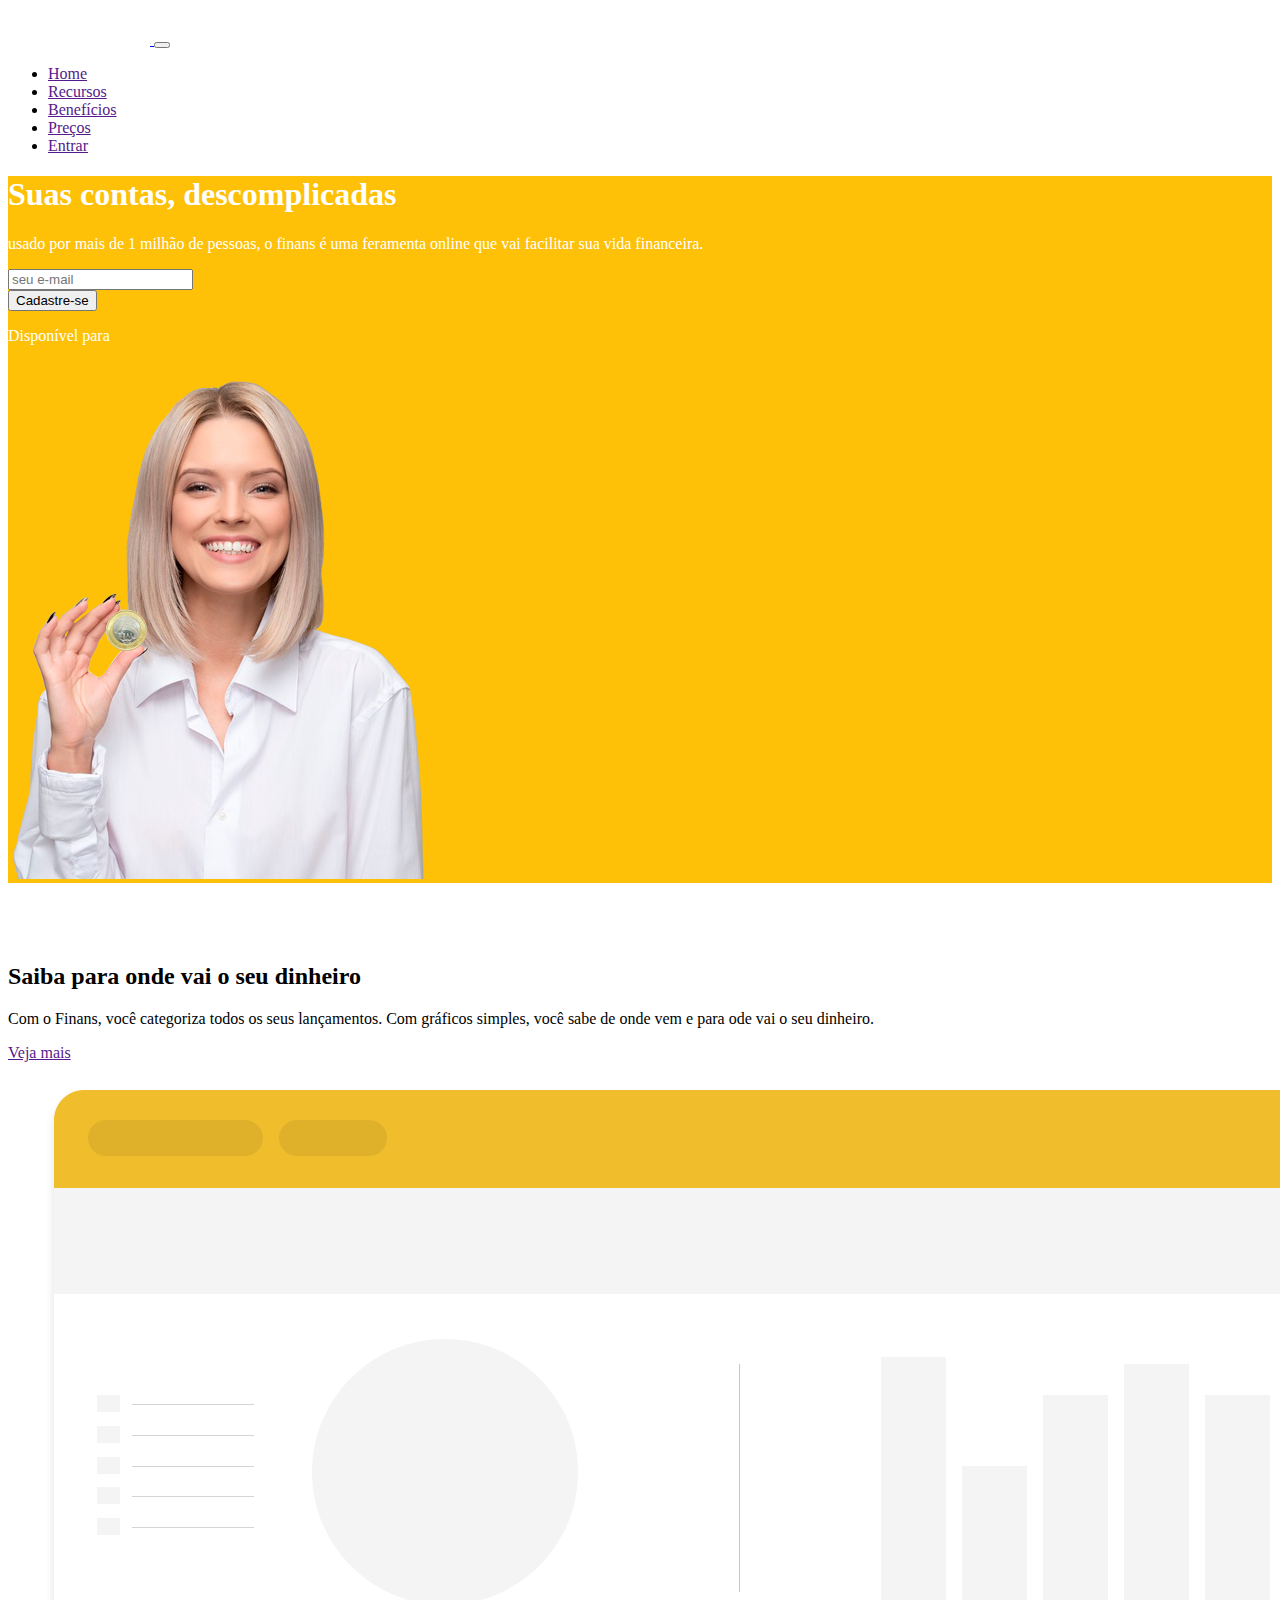
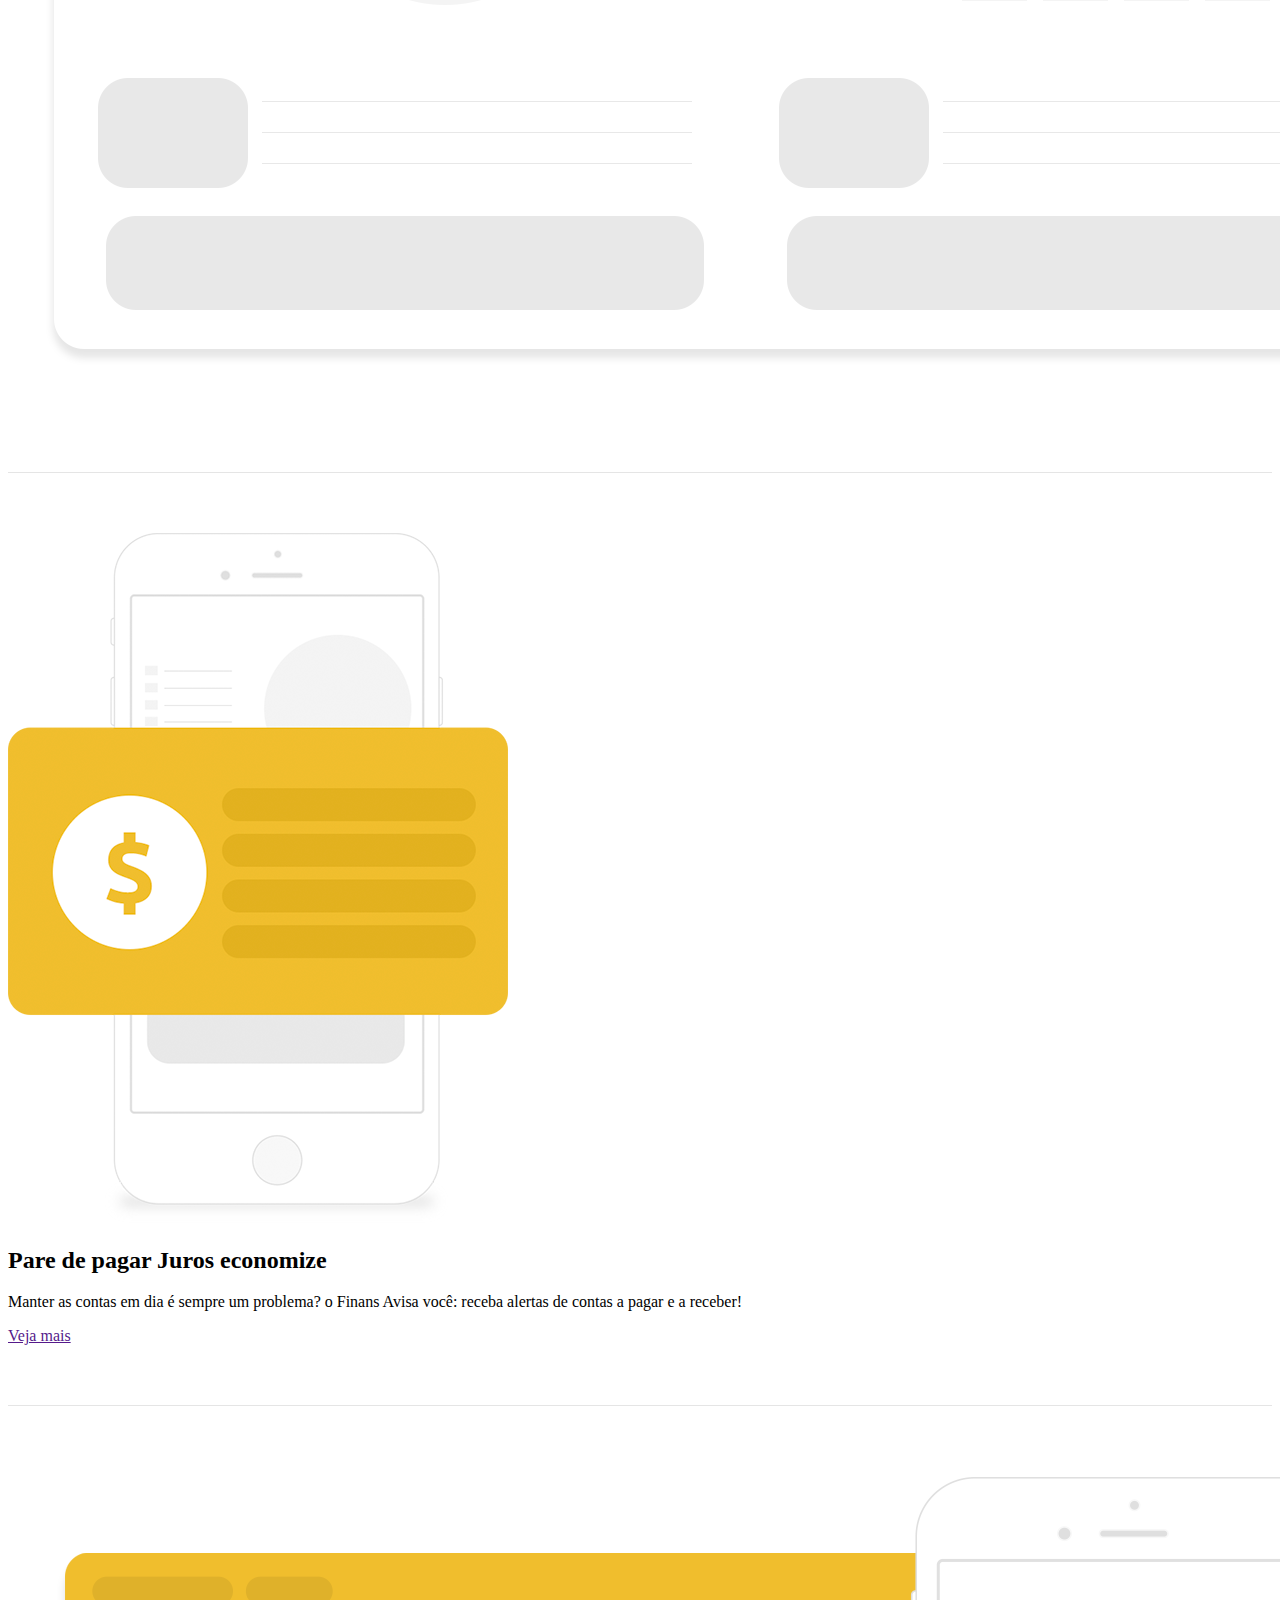
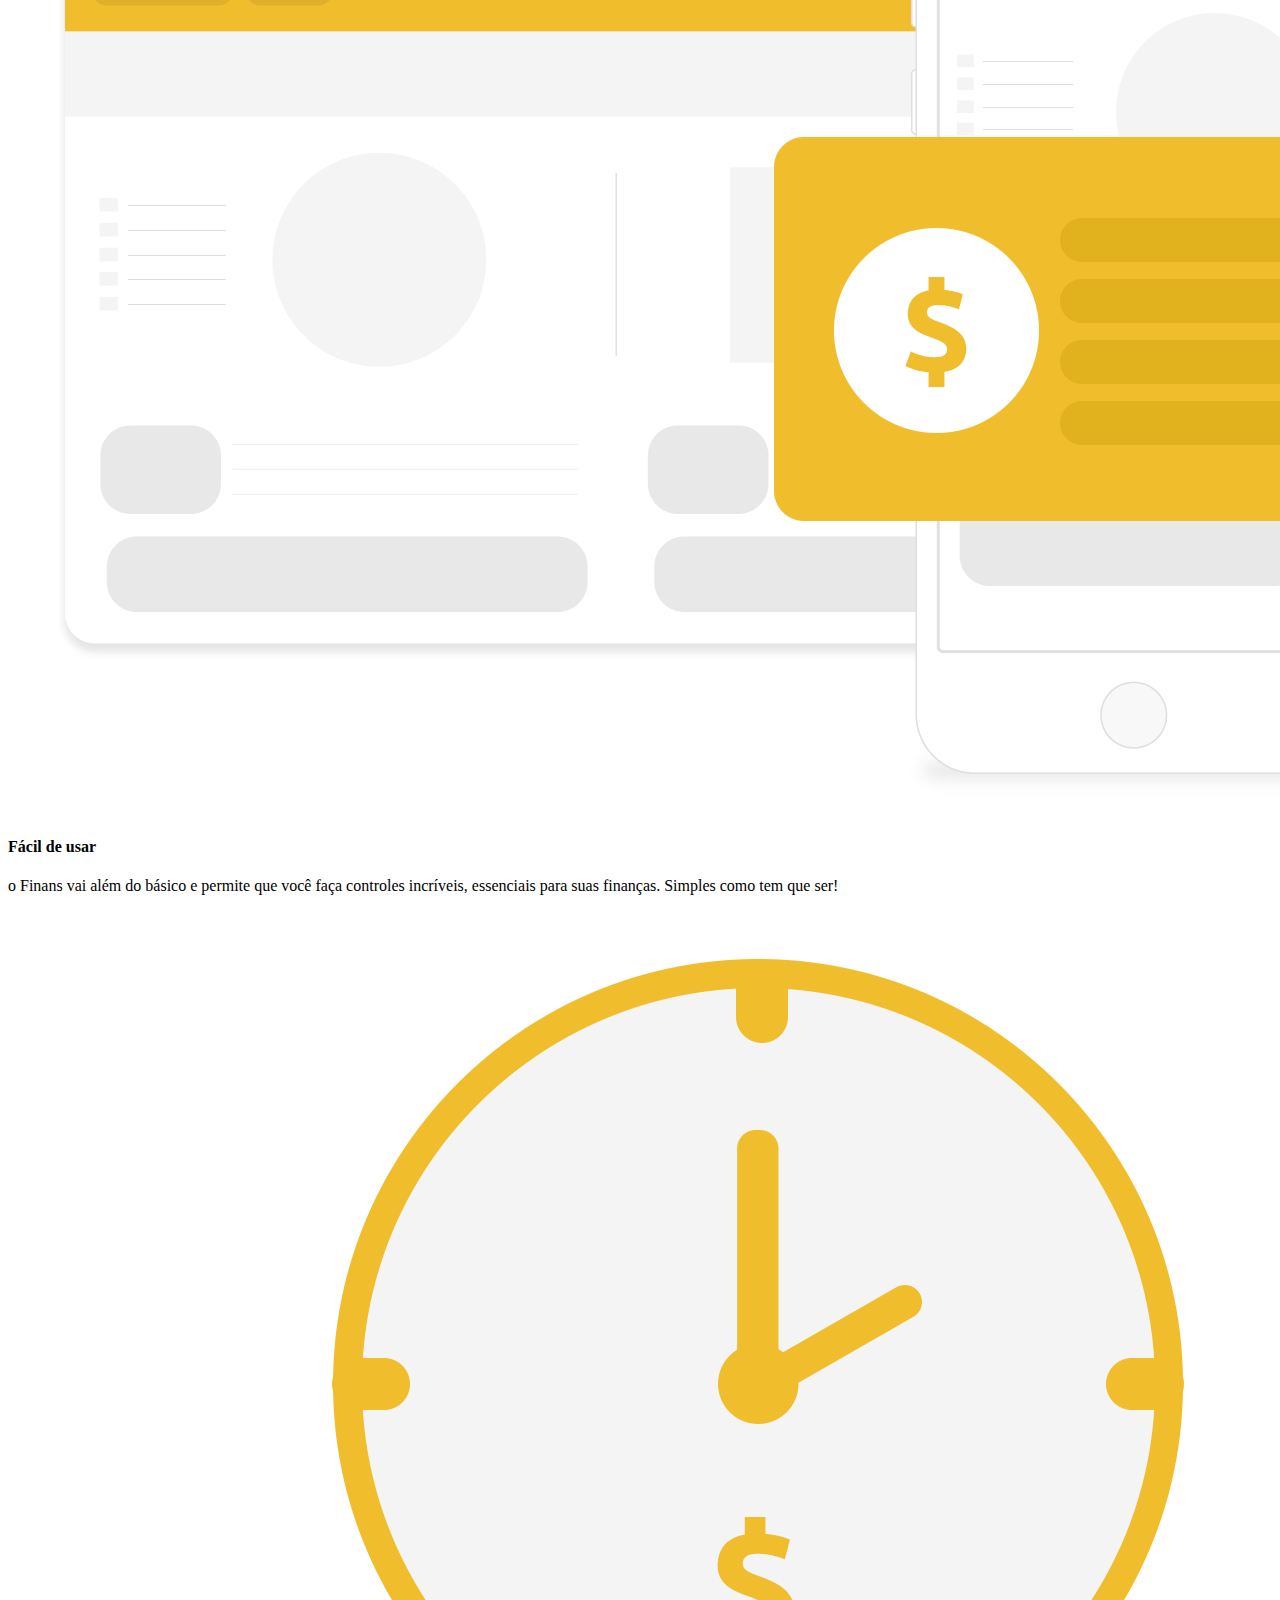
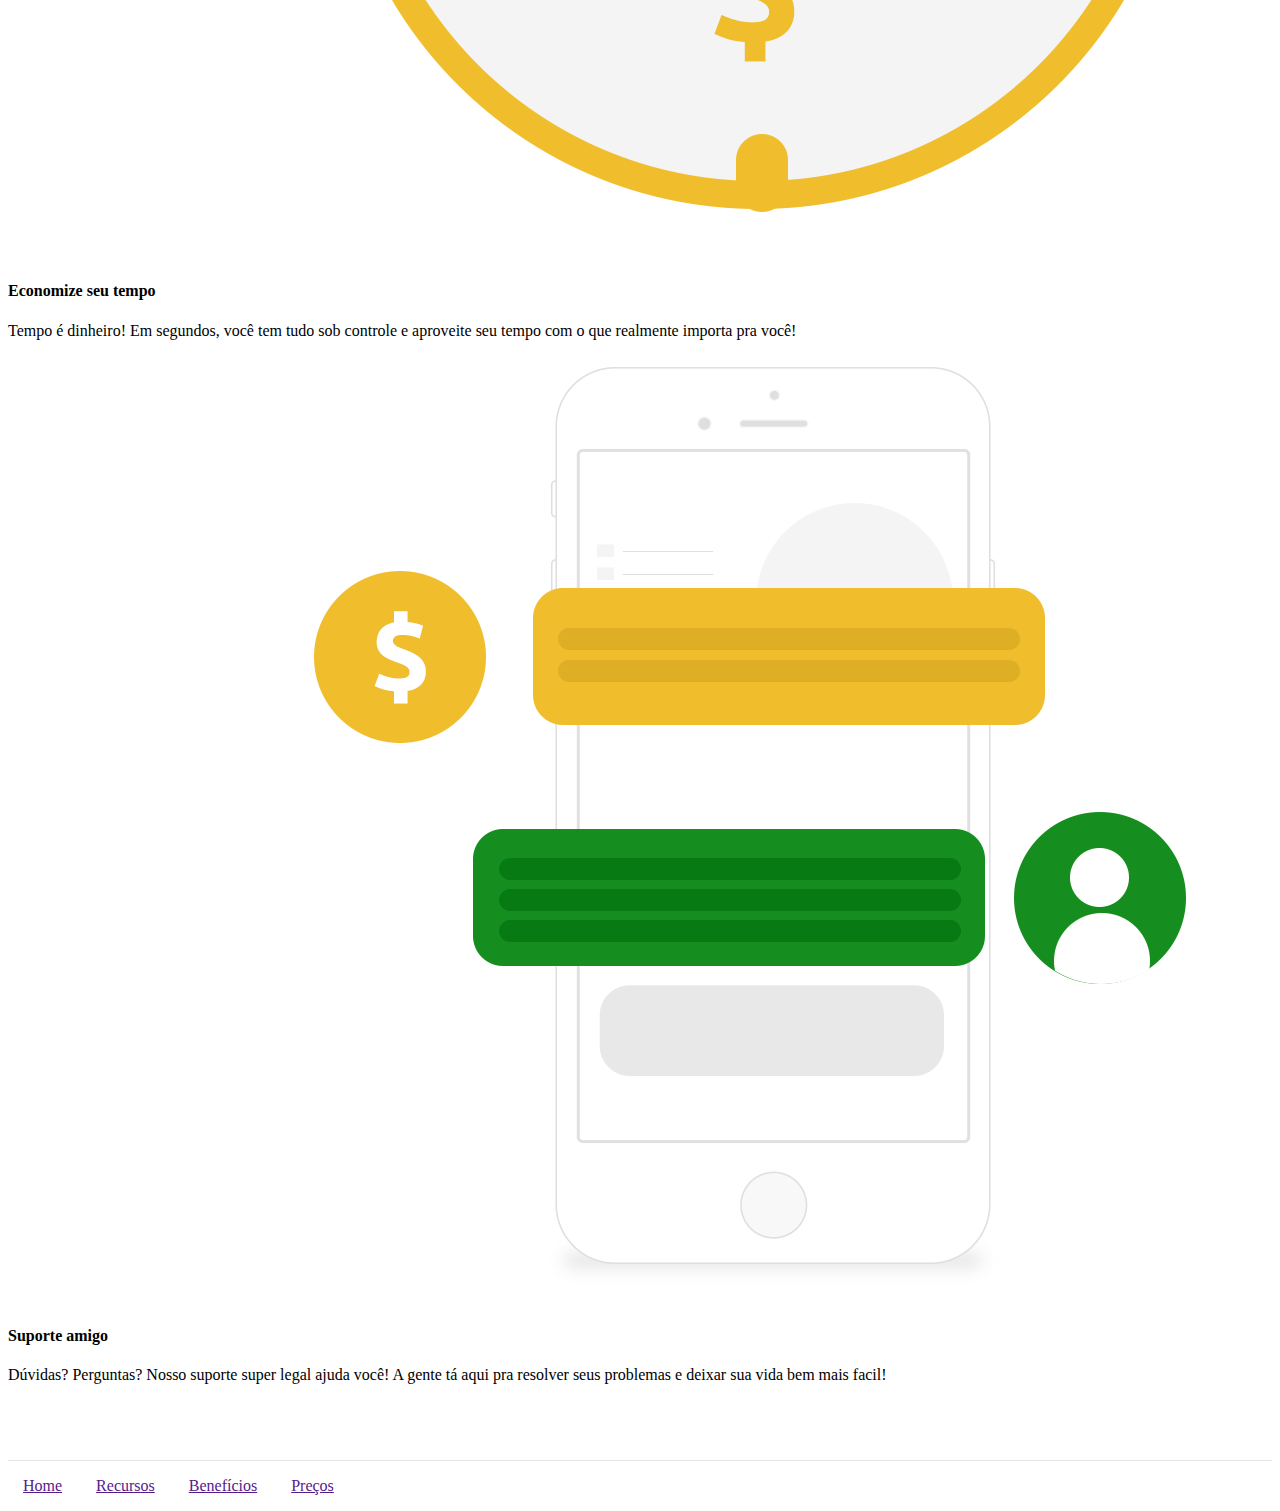
<file: Projeto Finans/index.html>
<!DOCTYPE html>
<html lang="pt-br">
  <head>
    <!-- Meta tags Obrigatórias -->
    <meta charset="utf-8">
    <meta name="viewport" content="width=device-width, initial-scale=1, shrink-to-fit=no">

    <!-- Bootstrap CSS -->
    <link rel="stylesheet" href="https://stackpath.bootstrapcdn.com/bootstrap/4.1.3/css/bootstrap.min.css" integrity="sha384-MCw98/SFnGE8fJT3GXwEOngsV7Zt27NXFoaoApmYm81iuXoPkFOJwJ8ERdknLPMO" crossorigin="anonymous">

    <!-- Font Awesome -->
    <link rel="stylesheet" href="https://use.fontawesome.com/releases/v5.3.1/css/all.css" integrity="sha384-mzrmE5qonljUremFsqc01SB46JvROS7bZs3IO2EmfFsd15uHvIt+Y8vEf7N7fWAU" crossorigin="anonymous">


    <!-- estilo customizado -->

    <link rel="stylesheet" type="text/css" href="css/estilo.css">

    <title>Finans - finanças pessoais</title>
  </head>
  <body>
    
    <header> <!-- inicio cabecalho -->
      <nav class="navbar navbar-expand-sm navbar-light bg-warning">
        <div class="container">

      <a href="#" class="navbar-brand">
        <img src="img/logo.png" width="142">
      </a>

      <button class="navbar-toggler" data-toggle="collapse" data-target="#nav-principal">
        <span class="navbar-toggler-icon"></span>
      </button>

      <div class="collapse navbar-collapse" id="nav-principal">
        <ul class="navbar-nav ml-auto">
          <li class="nav-item">
            <a href="" class="nav-link"> Home</a>
          </li>
          <li class="nav-item">
            <a href="" class="nav-link"> Recursos</a>
          </li>
          <li class="nav-item">
            <a href="" class="nav-link"> Benefícios</a>
          </li>
          <li class="nav-item">
            <a href="" class="nav-link"> Preços</a>
          </li>
          <li class="nav-item">
            <a href="" class="btn btn-outline-light ml-4"> Entrar</a>
          </li>


        </ul>
        
      </div>
      
    </div>
      </nav>
    </header><!-- fim do cabecalho -->

    <section id="home"> <!--inicio da seção home -->
      <div class="container">
        <div class="row">
          <div class="col-md-6 d-flex"><!-- inicio textos da seção -->
            <div class="align-self-center"> 
            <h1 class="display-4">  Suas contas, descomplicadas</h1>
            <p>
              usado por mais de 1 milhão de pessoas, o finans é uma feramenta online que vai facilitar sua vida financeira.
            </p>

            <form class=" mt-4 mb-4">
              <div class="input-group input-group-lg">
                <input type="text" placeholder="seu e-mail" class="form-control">
                <div class="input-group-append">
                  <button type="button" class="btn btn-primary"> Cadastre-se</button>
                </div>
                
              </div>
            </form>

            <p> Disponível para
              <a href="" class="btn btn-outline-light">
                <i class="fab fa-android fa-lg"></i>
              </a>
              <a href="" class="btn btn-outline-light">
              <i class="fab fa-apple"></i>  
              </a>
            </p>

            </div>
          </div><!--/Fim textos da seção -->
          <div class="col-md-6 d-none d-md-block">
            <img src="img/capa-mulher.png">
          </div>
        </div>
      </div>
      
    </section> <!--/fim da seção home -->

    <section class="caixa"><!--/ inicio da seção saiba -->

      <div class="container">
        <div class="row">
          <div class="col-md-6 d-flex">
            <div class="align-self-center">
             <h2> Saiba para onde vai o seu dinheiro</h2>
             <p>
               Com o Finans, você categoriza todos os seus lançamentos.
               Com gráficos simples, você sabe de onde vem e para ode vai o seu dinheiro.
             </p>
             <a href=""class="btn btn-primary">Veja mais</a>
            </div>
          </div>
          <div class="col-md-6">
           <img src="img/saiba.png" class="img-fluid">
          </div>
        </div>
      </div>
      
    </section> <!--/ Fim da seção saiba -->

     <section class="caixa"><!--/ 2 inicio da seção Juros Economize -->

      <div class="container">
        <div class="row">
          <div class="col-md-6">
           <img src="img/juros.png" class="img-fluid">
          </div>
          <div class="col-md-6 d-flex">
            <div class="align-self-center">
             <h2> Pare de pagar Juros economize</h2>
             <p>
               Manter as contas em dia é sempre um problema? o Finans Avisa você: receba alertas de contas a pagar e a receber!
             </p>
             <a href=""class="btn btn-primary">Veja mais</a>
            </div>
          </div>
        </div>
      </div>
      
    </section> <!--/ 2 Fim da seção Juros Economize -->

    <section class="caixa"><!--/ 3 inicio da seção Recursos -->
      <div class="container">
        <div class="row">
          <div class="col-md-4">
          <img src="img/facil.png" class="img-fluid">
          <h4> Fácil de usar</h4>
          <p>
            o Finans vai além do básico e permite que você faça  controles incríveis, essenciais para suas finanças. Simples como tem que ser!
          </p>
        </div>
        <div class="col-md-4">
         <img src="img/economize.png" class="img-fluid">
          <h4> Economize seu tempo</h4>
          <p>
            Tempo é dinheiro! Em segundos, você tem tudo sob controle e aproveite seu tempo com o que realmente importa pra você!
          </p>
        </div>
        <div class="col-md-4">
          <img src="img/suporte.png" class="img-fluid">
          <h4> Suporte amigo</h4>
          <p>
            Dúvidas? Perguntas? Nosso suporte super legal ajuda você! A gente tá aqui pra resolver seus problemas e deixar sua vida bem mais facil!
          </p>
        </div>
        </div>
      </div>
      
    </section> <!--/ 3 Fim da seção Recursos -->

    <footer class="mt-4 mb-4">
      <div class="container">
        <div class="row">
          <div class="col-md-8"> 
            <p>
              <a href="">Home</a>
              <a href="">Recursos</a>
              <a href="">Benefícios</a>
              <a href="">Preços</a>
            </p>
          </div>
          <div class="col-md-4 d-flex justify-content-end">
            <a href="" class="btn btn-outline-dark ">
                <i class="fab fa-facebook fa-lg"></i>
              </a>
              <a href="" class="btn btn-outline-dark ml-2">
                <i class="fab fa-twitter fa-lg"></i>
              </a>
              <a href=""class="btn btn-outline-dark ml-2">
                <i class="fab fa-instagram fa-lg"></i>
              </a>
              <a href=""class="btn btn-outline-dark ml-2">
                <i class="fab fa-youtube fa-lg"></i>
              </a>

          </div>
          
        </div>
      </div>
    </footer>

    <!-- JavaScript (Opcional) -->
    <!-- jQuery primeiro, depois Popper.js, depois Bootstrap JS -->
    <script src="https://code.jquery.com/jquery-3.3.1.slim.min.js" integrity="sha384-q8i/X+965DzO0rT7abK41JStQIAqVgRVzpbzo5smXKp4YfRvH+8abtTE1Pi6jizo" crossorigin="anonymous"></script>
    <script src="https://cdnjs.cloudflare.com/ajax/libs/popper.js/1.14.3/umd/popper.min.js" integrity="sha384-ZMP7rVo3mIykV+2+9J3UJ46jBk0WLaUAdn689aCwoqbBJiSnjAK/l8WvCWPIPm49" crossorigin="anonymous"></script>
    <script src="https://stackpath.bootstrapcdn.com/bootstrap/4.1.3/js/bootstrap.min.js" integrity="sha384-ChfqqxuZUCnJSK3+MXmPNIyE6ZbWh2IMqE241rYiqJxyMiZ6OW/JmZQ5stwEULTy" crossorigin="anonymous"></script>
  </body>
</html>
</file>
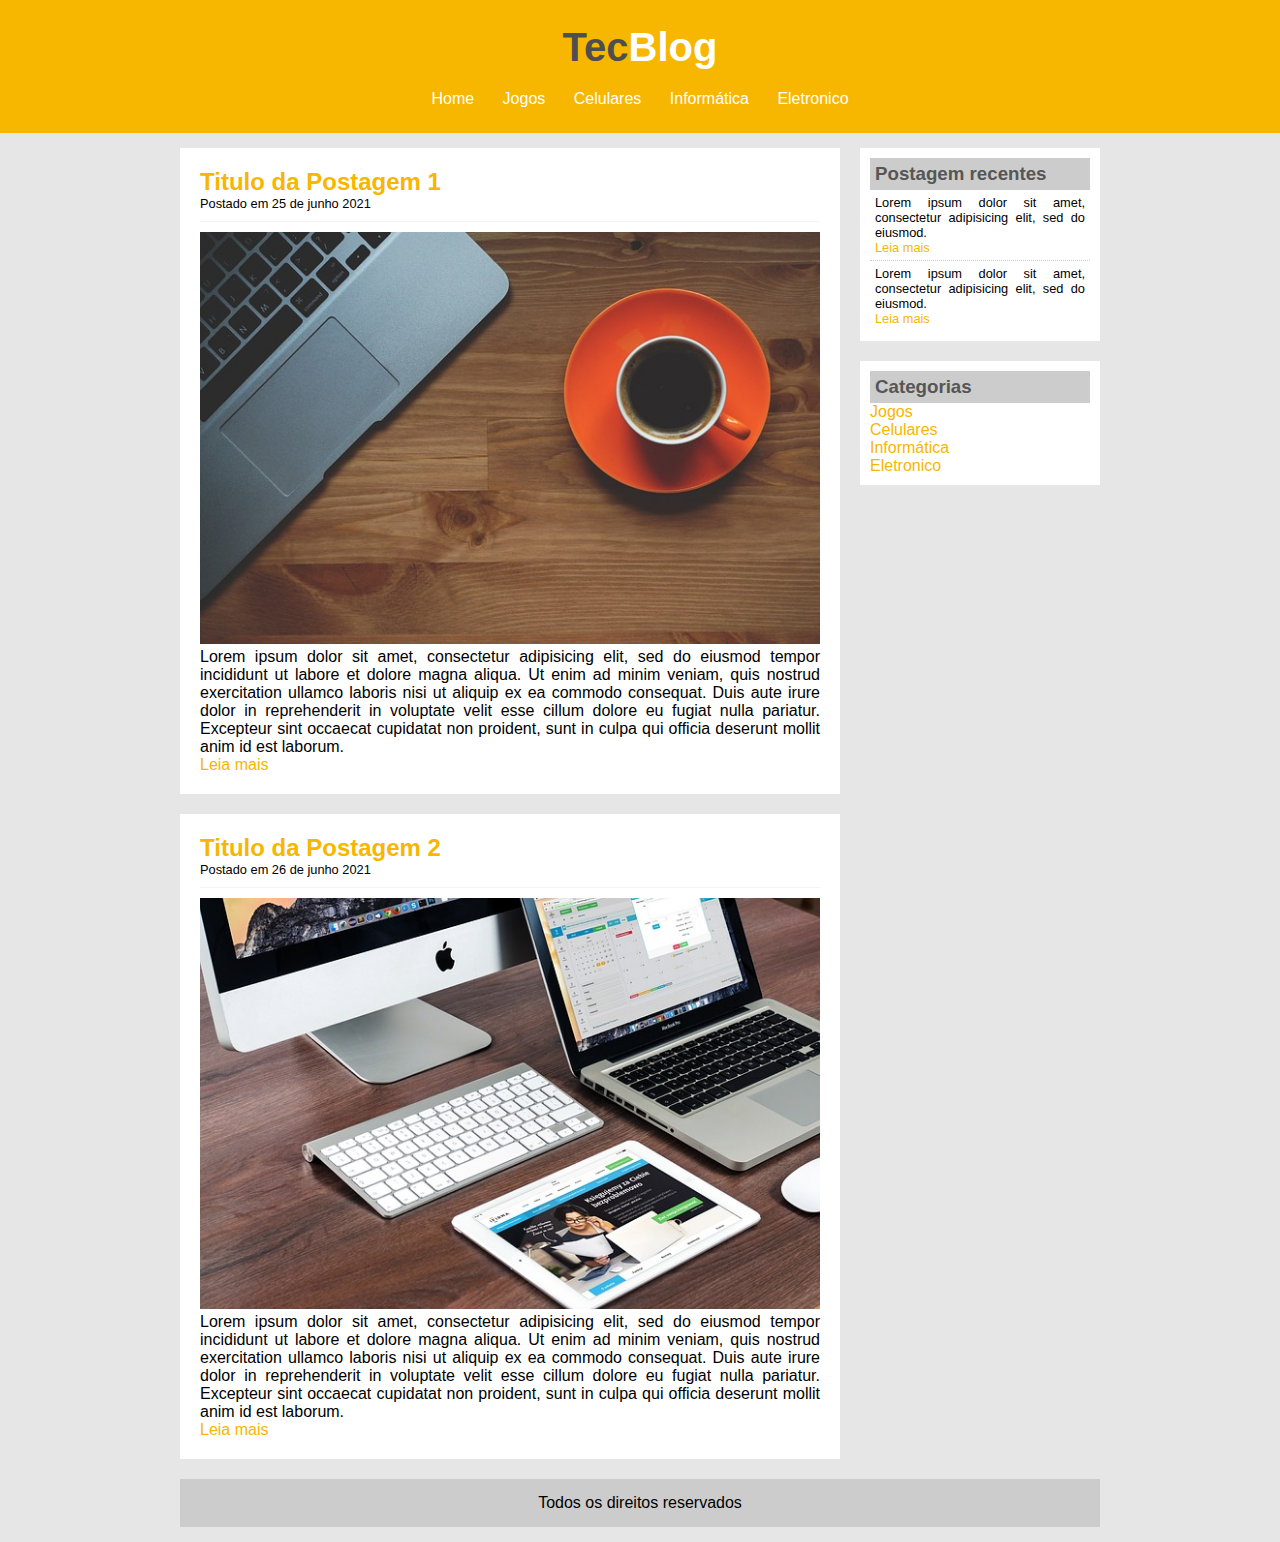
<file: Projeto Tec Blog/index.html>
<!DOCTYPE html>
<html>
<head>
	<meta charset="utf-8">
	<title>TecBlog - O Seu Blog de tecnologia</title>
	<link rel="stylesheet" type="text/css" href="css/estilo.css">
</head>
<body>

	<div id="area-cabecalho"> 
		
		<div id="area-logo"> <h1>Tec<span class="branco">Blog</span></h1>
			
		</div>
		<div id="area-menu">
			<a href="index.html">Home</a>
			<a href="jogos.html">Jogos</a>
			<a href="celulares.html">Celulares</a>
			<a href="informatica.html">Informática</a>
			<a href="eletronicos.html">Eletronico</a>
		</div>

	</div>
	<div id="area-principal">
		<div id="area-postagens">

			<!-- abertura postagem -->
			<div class="postagem">
				<h2>Titulo da Postagem 1</h2>
				<span class="data-postagem">Postado em 25 de junho 2021</span>
				<img width="620px" src="imagens/imagem1.jpg">
				<p>
					Lorem ipsum dolor sit amet, consectetur adipisicing elit, sed do eiusmod
					tempor incididunt ut labore et dolore magna aliqua. Ut enim ad minim veniam,
					quis nostrud exercitation ullamco laboris nisi ut aliquip ex ea commodo
					consequat. Duis aute irure dolor in reprehenderit in voluptate velit esse
					cillum dolore eu fugiat nulla pariatur. Excepteur sint occaecat cupidatat non
					proident, sunt in culpa qui officia deserunt mollit anim id est laborum.
				</p>
				<a href="">Leia mais</a>				
			</div> <!--// fechamento postagem -->

			<!-- abertura postagem -->
			<div class="postagem">
				<h2>Titulo da Postagem 2</h2>
				<span class="data-postagem">Postado em 26 de junho 2021</span>
				<img width="620px" src="imagens/imagem2.jpg">
				<p>
					Lorem ipsum dolor sit amet, consectetur adipisicing elit, sed do eiusmod
					tempor incididunt ut labore et dolore magna aliqua. Ut enim ad minim veniam,
					quis nostrud exercitation ullamco laboris nisi ut aliquip ex ea commodo
					consequat. Duis aute irure dolor in reprehenderit in voluptate velit esse
					cillum dolore eu fugiat nulla pariatur. Excepteur sint occaecat cupidatat non
					proident, sunt in culpa qui officia deserunt mollit anim id est laborum.
				</p>
				<a href="">Leia mais</a>				
			</div> <!--// fechamento postagem -->

		</div>
		<div id="area-lateral">
			<div class="conteudo-lateral">
				<h3>Postagem recentes</h3>

				<div class="postagem-lateral">
				<p>Lorem ipsum dolor sit amet, consectetur adipisicing elit, sed do eiusmod.</p>
				<a href="">Leia mais</a>	
				</div>

				<div class="postagem-lateral" style="border-bottom: none;">
				<p>Lorem ipsum dolor sit amet, consectetur adipisicing elit, sed do eiusmod.</p>
				<a href="">Leia mais</a>	
				</div>
			</div>
			
				<div class="conteudo-lateral">
				<h3>Categorias</h3>

				<a href="jogos.html">Jogos</a><br>
				<a href="celulares.html">Celulares</a><br>
				<a href="informatica.html">Informática</a><br>
				<a href="eletronicos.html">Eletronico</a><br>

				</div>


			

		</div>

		<div id="rodape">
			Todos os direitos reservados
			
		</div>
	</div>	

</body>
</html>
</file>
<file: Projeto Finans/css/estilo.css>
#home {
	background: #ffc107;
	color: white;
}

.caixa {
	padding: 60px 0;
	border-bottom: 1px solid #e5e5e5;
}

footer p a {
	margin: 5px 15px;
}
</file>
<file: Projeto Tec Blog/css/estilo.css>
/* limpar formatações padrão*/
* {
	margin: 0;
	padding: 0;
}

body{
	font-size: 1em;
	font-family:"trebuchet MS",Helvetica, sans-serif;
	background: #e6e6e6;
}


/**** Layout ****/
#area-cabecalho {
	background-color:#f7b600;
	padding: 15px;
	text-align: center;

}

#area-logo, #area-menu{
	padding: 10px;
}

#area-principal{
	width: 920px;
	margin: 0 auto;
	padding: 15px;

}

#area-postagens{
	width: 660px;
	float: left;
	
}

.postagem{
	padding: 20px;
	margin-bottom: 20px;
	background: white;
}

.conteudo-lateral{
	background: white;
	padding: 10px;
	margin-bottom: 20px;
}

.postagem-lateral{
	font-size: 0.8em;
	padding: 5px;
	border-bottom: 1px dotted #CCC;
}

#area-lateral{
	width: 240px;
	float: right;
	
}

#rodape {
	clear: both;
	text-align: center;
	padding: 15px;
	background: #CCC;
}
/**** Formtação do Menu ****/
a{
	text-decoration: none;

}

a:link,a:visited {
	color: #f7b600;	
}
a:hover{
	text-decoration:underline;

}

#area-cabecalho a:link,#area-cabecalho a:visited {
	color: #FFF;
	padding: 8px 12px;

}
#area-cabecalho a:hover{
	color: #f7b600;
	background: #FFF;
	text-decoration: none;
}


/**** Formtações gerais ****/

h1{
	color: #4e4e4e;
	font-size: 2.5em;
}

h2{
	color: #f7b600;
}

h3{
	color: #565656;
	background: #CCC;
	padding: 5px;
}
p{
	text-align: justify;
}

.branco{
	color: white;
}

.data-postagem{
	font-size: 0.8em;
	border-bottom: 1px solid #f4f4f4;
	padding-bottom: 10px;
	margin-bottom: 10px;
	display: block;
}
</file>
